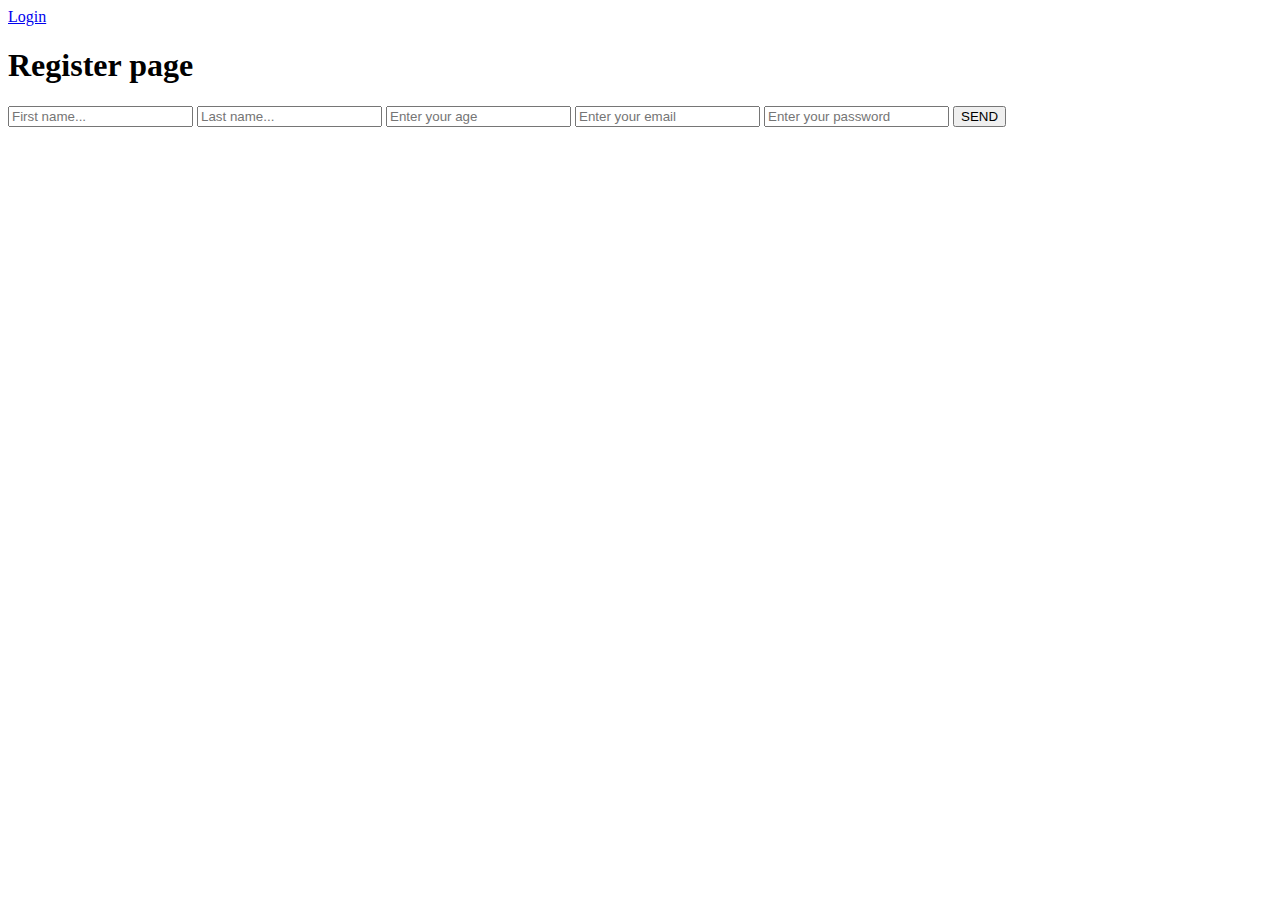
<file: index.html>
<!DOCTYPE html>
<html lang="en">
<head>
    <meta charset="UTF-8">
    <meta name="viewport" content="width=device-width, initial-scale=1.0"> <link href="https://cdn.jsdelivr.net/npm/bootstrap@5.3.2/dist/css/bootstrap.min.css" rel="stylesheet" integrity="sha384-T3c6CoIi6uLrA9TneNEoa7RxnatzjcDSCmG1MXxSR1GAsXEV/Dwwykc2MPK8M2HN" crossorigin="anonymous">
    <title>Register page</title>
</head>
<body>
    <div class="container">
        <a href="./login.html" class="position-absolute top-0 end-0 mt-4 d-block w-25 text-decoration-none btn btn-warning">Login</a>

        <h1 class="title text-center m-4 mb-5">Register page</h1>
        
        <div class="form-wrapper d-flex justify-content-center align-items-center">
            <form class="js-form d-flex flex-column gap-3 w-50 p-5 border rounded-2 shadow">
                <input class="form-control js-first-name" type="text" placeholder="First name...">
                <input class="form-control js-last-name" type="text" placeholder="Last name...">
                <input class="form-control js-age" type="number" placeholder="Enter your age">
                <input class="form-control js-email" type="email" placeholder="Enter your email">
                <input class="form-control js-password" type="password" placeholder="Enter your password">
                <button type="submit" class="btn btn-success mt-3">SEND</button>
            </form>
        </div>
    </div>
    
    
    <script src="./js/index.js"></script>
    <script src="js/common.js"></script>
    
</body>
</html>
</file>
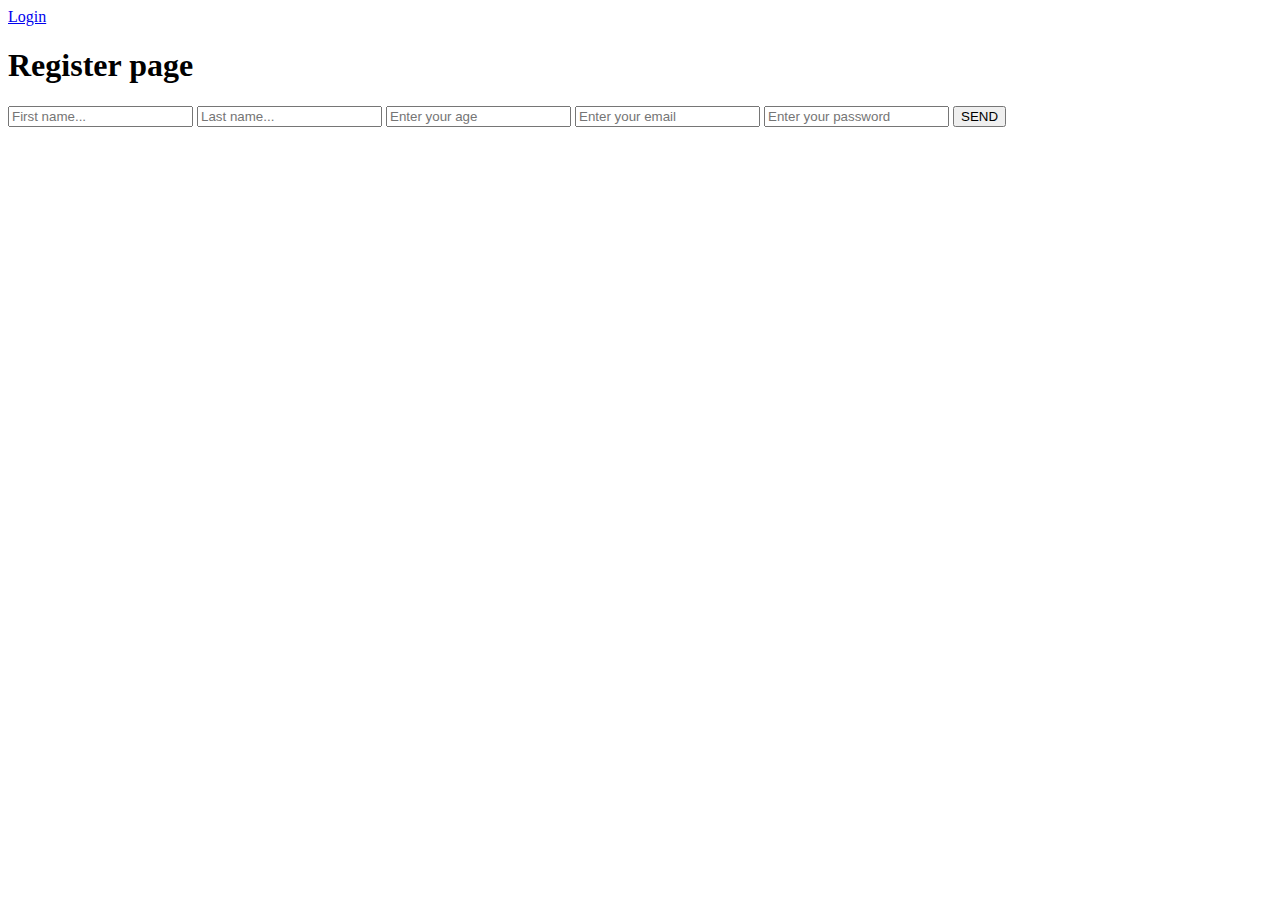
<file: expenses.html>
<!DOCTYPE html>
<html lang="en">
<head>
    <meta charset="UTF-8">
    <meta name="viewport" content="width=device-width, initial-scale=1.0">
    <meta name="viewport" content="width=device-width, initial-scale=1.0"> <link href="https://cdn.jsdelivr.net/npm/bootstrap@5.3.2/dist/css/bootstrap.min.css" rel="stylesheet" integrity="sha384-T3c6CoIi6uLrA9TneNEoa7RxnatzjcDSCmG1MXxSR1GAsXEV/Dwwykc2MPK8M2HN" crossorigin="anonymous">
    <link rel="stylesheet" href="./css/main.css">
    <title>Expenses page</title>
</head>
<body>
    <div class="container">
        <h1 class="text-center m-4">Expenses page</h1>
        <div class="wrapper-main d-flex justify-content-center gap-5">
            <div class="btn-wrapper d-flex flex-column gap-2 w-25 border shadow p-3 js-main-wrapper">
                <button class="btn btn__main btn-primary">main</button>
                <button class="btn btn__history btn-info">history</button>
                <button class="btn btn__incomes btn-success">incomes</button>
                <button class="btn btn__expenses btn-secondary">expenses</button>
                <button class="btn btn__log-out btn-danger mt-auto">Log out</button>
            </div>
            <div class="wrapper-trans d-flex w-75 gap-4 border rounded p-3 shadow">
                <form class="js-wrapper-form d-flex flex-column gap-2 w-25">
                    <input type="text" class="js-title form-control " placeholder="Give a title" required>
                    <input type="number" class="js-amount form-control " placeholder="Enter the amount" required>
                    <input type="text" class="js-category form-control " placeholder="Where that goes.." required>
                    <textarea class="js-desc form-control" cols="20" rows="5" placeholder="Description..." required></textarea>
                    <input type="date" class="js-date form-control " placeholder="Enter the date" required>
                    <button class="btn btn-success mt-auto">Submit</button>
                </form>
                <div class="incomes-list-wrapper">
                    <ul class="incomes-list list-group d-flex flex-column gap-2 js-incomes-list list-unstyled py-0 mx-0 w-100">
                        
                    </ul>
                </div>
            </div>
        </div>
    </div>
</div>
<script src="./js/expenses.js"></script>
<script src="js/common.js"></script>

</body>
</html>
</file>
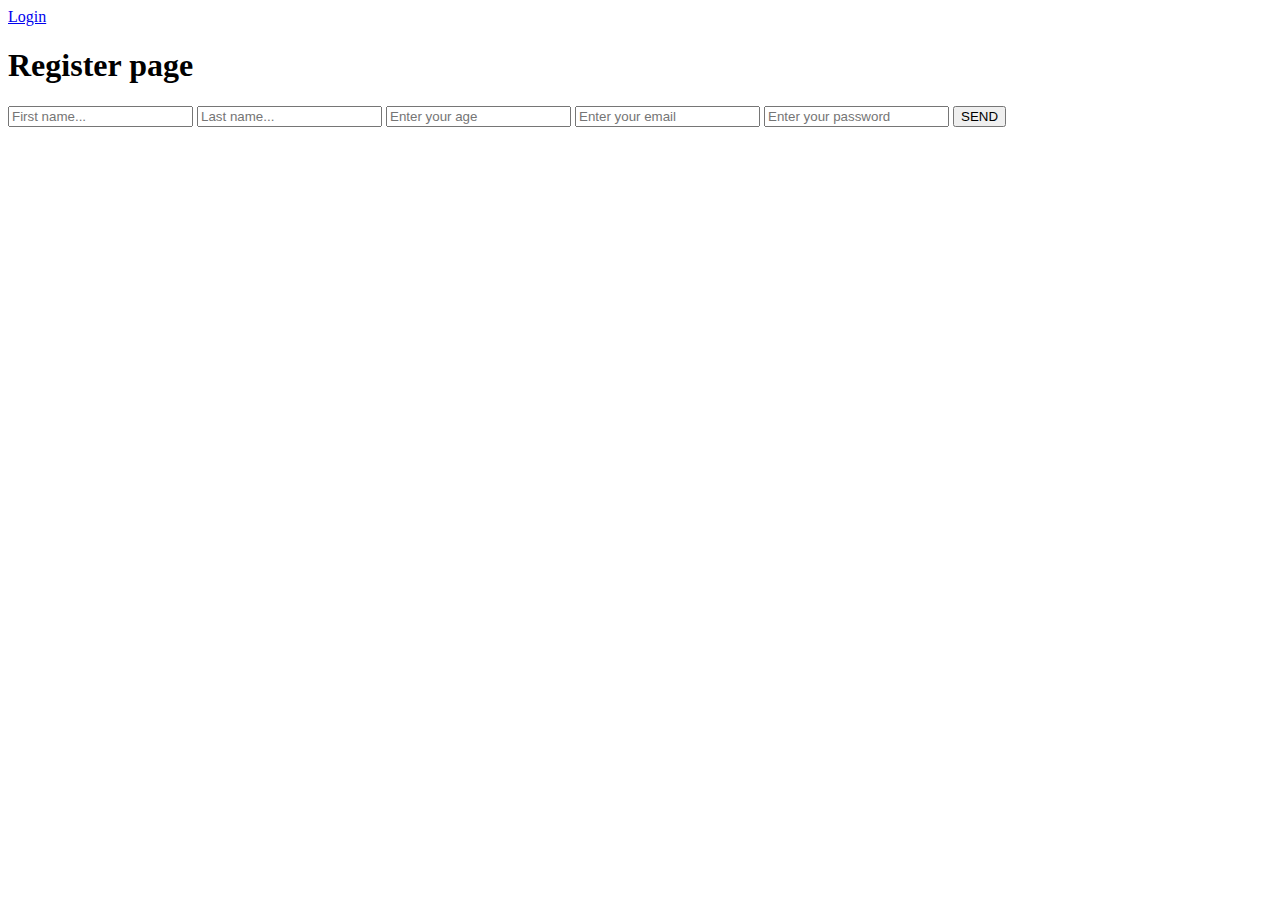
<file: history.html>
<!DOCTYPE html>
<html lang="en">
<head>
    <meta charset="UTF-8">
    <meta name="viewport" content="width=device-width, initial-scale=1.0">
    <meta name="viewport" content="width=device-width, initial-scale=1.0"> <link href="https://cdn.jsdelivr.net/npm/bootstrap@5.3.2/dist/css/bootstrap.min.css" rel="stylesheet" integrity="sha384-T3c6CoIi6uLrA9TneNEoa7RxnatzjcDSCmG1MXxSR1GAsXEV/Dwwykc2MPK8M2HN" crossorigin="anonymous">
    <link rel="stylesheet" href="css/main.css">
    <title>History page</title>
</head>
<body>
    <div class="container">
        <h1 class="text-center m-4">History page</h1>
        <div class="wrapper-main d-flex gap-5">
            <div class="wrapper w-25">
                <div class="btn-wrapper js-main-wrapper d-flex flex-column gap-2 border shadow p-3">
                    <button class="btn btn__main btn-primary">main</button>
                    <button class="btn btn__history btn-info">history</button>
                    <button class="btn btn__incomes btn-success">incomes</button>
                    <button class="btn btn__expenses btn-secondary">expenses</button>
                    <button class="btn btn__log-out btn-danger mt-5">Log out</button>
                </div>
            </div>
            <ul class="js-history-list d-flex gap-2 border rounded p-3 shadow gap-5 w-75">
                <li class="w-50 js-history-item-one d-flex flex-column gap-3 border border-success p-3 rounded shadow overflow-y-auto">
                    <h2 class="text-center">Incomes</h2>
                </li> 
                <li class="w-50 js-history-item-two d-flex flex-column gap-2 border border-danger p-3 rounded shadow overflow-y-auto">
                    <h2 class="text-center">Expenses</h2>
                </li> 
            </ul>
        </div>
    </div>
    <script src="./js/history.js"></script>
    <script src="js/common.js"></script>
    
</body>
</html>
</file>
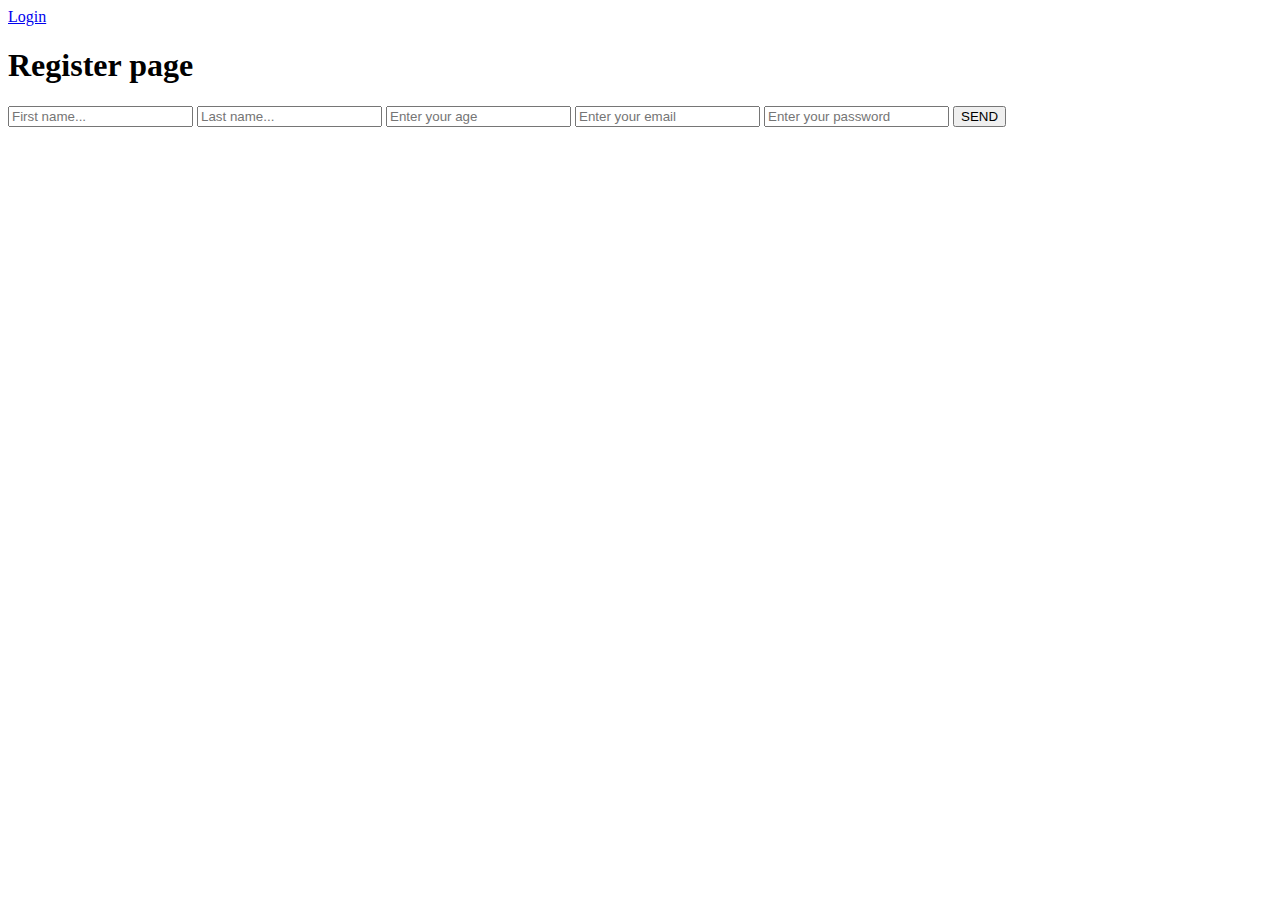
<file: incomes.html>
<!DOCTYPE html>
<html lang="en">
<head>
    <meta charset="UTF-8">
    <meta name="viewport" content="width=device-width, initial-scale=1.0">
    <meta name="viewport" content="width=device-width, initial-scale=1.0"> <link href="https://cdn.jsdelivr.net/npm/bootstrap@5.3.2/dist/css/bootstrap.min.css" rel="stylesheet" integrity="sha384-T3c6CoIi6uLrA9TneNEoa7RxnatzjcDSCmG1MXxSR1GAsXEV/Dwwykc2MPK8M2HN" crossorigin="anonymous">
    <link rel="stylesheet" href="./css/main.css">
    <title>Incomes page</title>
</head>
<body>
    <div class="container">
        <h1 class="text-center m-4">Incomes page</h1>
        <div class="wrapper-main d-flex justify-content-center gap-5">
            <div class="btn-wrapper d-flex flex-column gap-2 w-25 border shadow p-3 js-main-wrapper">
                <button class="btn btn__main btn-primary">main</button>
                <button class="btn btn__history btn-info">history</button>
                <button class="btn btn__incomes btn-success">incomes</button>
                <button class="btn btn__expenses btn-secondary">expenses</button>
                <button class="btn btn__log-out btn-danger mt-auto">Log out</button>
            </div>
            <div class="wrapper-trans d-flex w-75 gap-4 border rounded p-3 shadow">
                <form class="js-wrapper-form d-flex flex-column gap-2 w-25">
                    <input type="text" class="js-title form-control " placeholder="Give a title" required>
                    <input type="number" class="js-amount form-control " placeholder="Enter the amount" required>
                    <input type="text" class="js-category form-control " placeholder="Where that comes.." required>
                    <textarea class="js-desc form-control" cols="20" rows="5" placeholder="Description..." required></textarea>
                    <input type="date" class="js-date form-control " placeholder="Enter the date" required>
                    <button class="btn btn-success mt-auto">Submit</button>
                </form>
                <div class="incomes-list-wrapper">
                    <ul class="incomes-list list-group d-flex flex-column gap-2 js-incomes-list list-unstyled py-0 mx-0 w-100">
                    
                    </ul>
                </div>
            </div>
        </div>
    </div>
</div>
<script src="./js/incomes.js"></script>
<script src="js/common.js"></script>

</body>
</html>
</file>
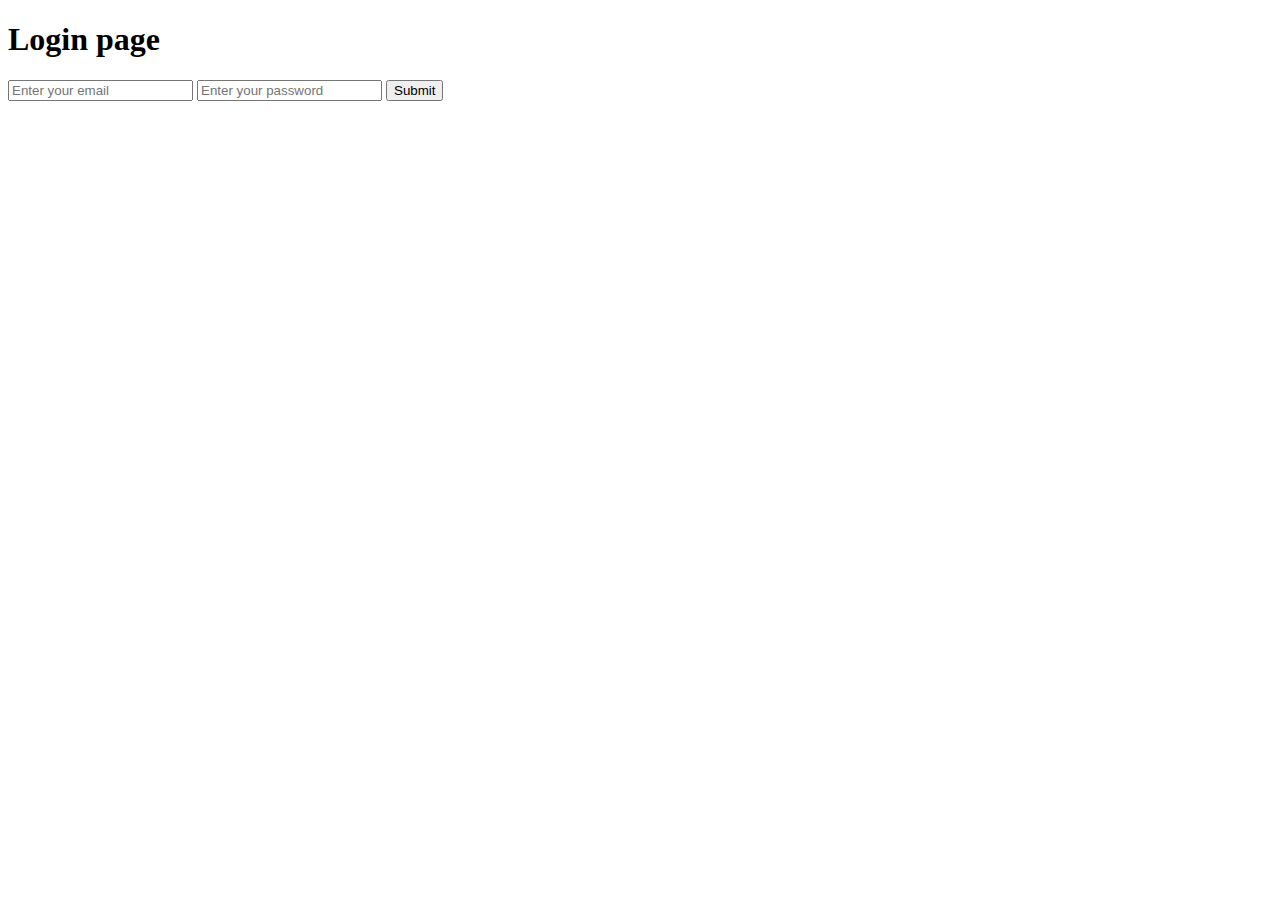
<file: login.html>
<!DOCTYPE html>
<html lang="en">
<head>
    <meta charset="UTF-8">
    <meta name="viewport" content="width=device-width, initial-scale=1.0">
    <meta name="viewport" content="width=device-width, initial-scale=1.0"> <link href="https://cdn.jsdelivr.net/npm/bootstrap@5.3.2/dist/css/bootstrap.min.css" rel="stylesheet" integrity="sha384-T3c6CoIi6uLrA9TneNEoa7RxnatzjcDSCmG1MXxSR1GAsXEV/Dwwykc2MPK8M2HN" crossorigin="anonymous">
    <title>Login page</title>
</head>
<body>
    <div class="container">
        <h1 class="title-login m-4 text-center">Login page</h1>
        <div class="login-wrapper d-flex align-items-center justify-content-center ">
            <form class="form-control js-form-login d-flex flex-column justify-content-center gap-2 w-50 border rounded shadow p-4">
                <input type="email" class="js-login-email form-control" placeholder="Enter your email">
                <input type="password" class="js-login-password form-control" placeholder="Enter your password">
                <button class="btn btn-success">Submit</button>
            </form>
        </div>
    </div>
    <script src="./js/login.js"></script>
    <script src="js/common.js"></script>
</body>
</html>
</file>
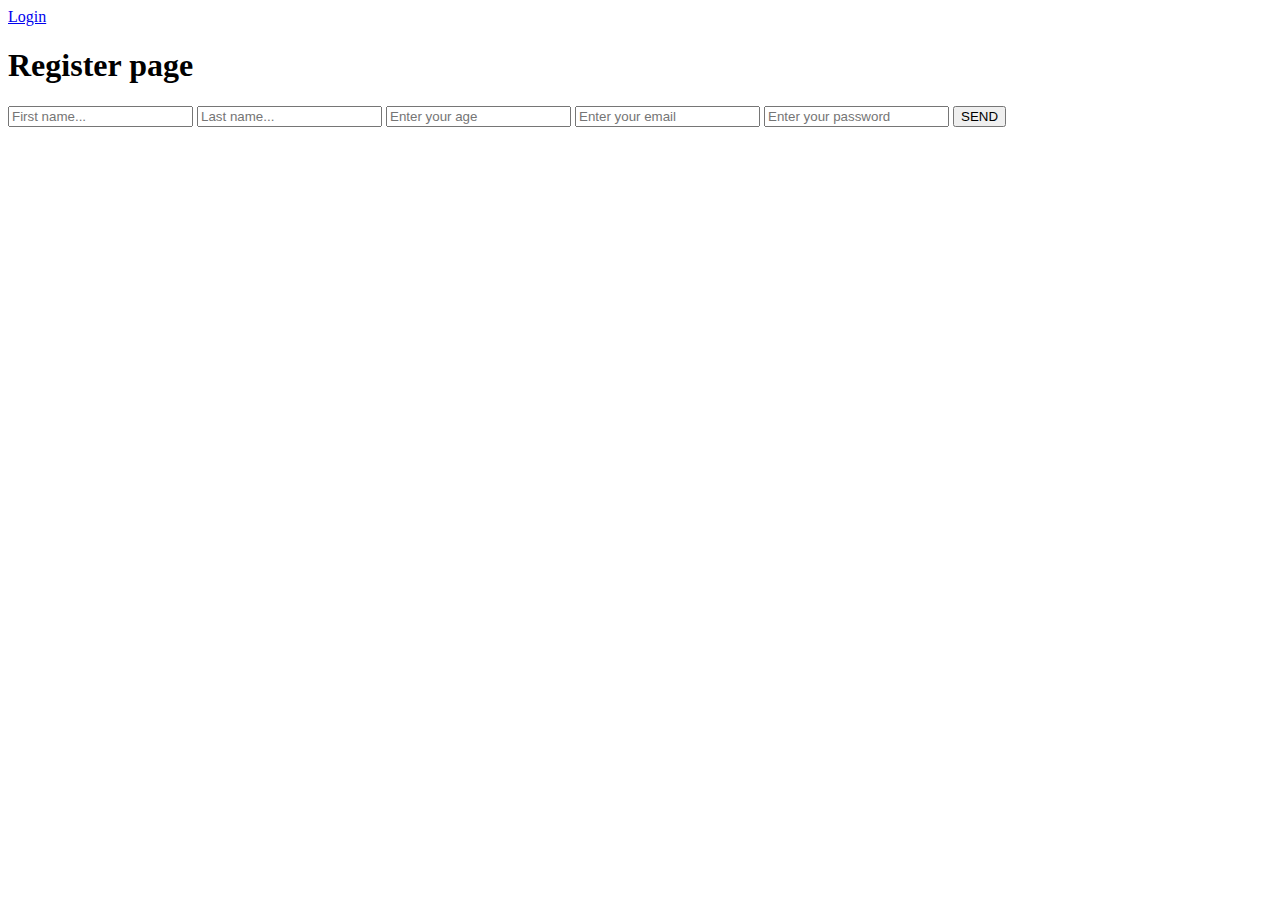
<file: main.html>
<!DOCTYPE html>
<html lang="en">
<head>
    <meta charset="UTF-8">
    <meta name="viewport" content="width=device-width, initial-scale=1.0">
    <meta name="viewport" content="width=device-width, initial-scale=1.0"> <link href="https://cdn.jsdelivr.net/npm/bootstrap@5.3.2/dist/css/bootstrap.min.css" rel="stylesheet" integrity="sha384-T3c6CoIi6uLrA9TneNEoa7RxnatzjcDSCmG1MXxSR1GAsXEV/Dwwykc2MPK8M2HN" crossorigin="anonymous">
    <title>Main page</title>
</head>
<body>
    <div class="container">
        <h1 class="text-center m-4">Main page</h1>
        <div class="wrapper-main d-flex gap-5">
            <div class="wrapper w-25">
                <div class="btn-wrapper d-flex flex-column gap-2 js-main-wrapper border shadow p-3">
                    <button class="btn btn-primary btn__main js-btn-main">main</button>
                    <button class="btn btn-info btn__history js-btn-main">history</button>
                    <button class="btn btn-success btn__incomes js-btn-main">incomes</button>
                    <button class="btn btn-secondary btn__expenses js-btn-main">expenses</button>
                    <button class="btn btn-danger mt-5 btn__log-out js-btn-main">Log out</button>
                </div>
            </div>
            <div class="wrapper-trans w-75 d-flex flex-column gap-3 border rounded p-3 shadow">
                <div class="btn-wrapper d-flex  gap-2">
                    <button class="btn btn-outline-success w-100 p-3  js-total-incomes">Total incomes</button>
                    <button class="btn btn-outline-primary w-100 p-3  js-total-expenses">Total expenses</button>
                    <button class="btn btn-outline-info w-100 p-3  js-total-balance">Total balance</button>
                </div>
                <ul class="list-group js-list d-flex"></ul>
            </div>
        </div>
    </div>
    <script src="js/main.js"></script>
    <script src="js/common.js"></script>
</body>
</html>
</file>
<file: css/main.css>
.js-desc {
    resize: none;
}
.incomes-list {
    height: 400px;
    overflow-y: auto;
}
.border-css {
    border-right: 1px solid rgb(75, 72, 72);
    border-left: 1px solid rgb(75, 72, 72);
}
.js-history-list {
    height: 400px;
}
</file>
